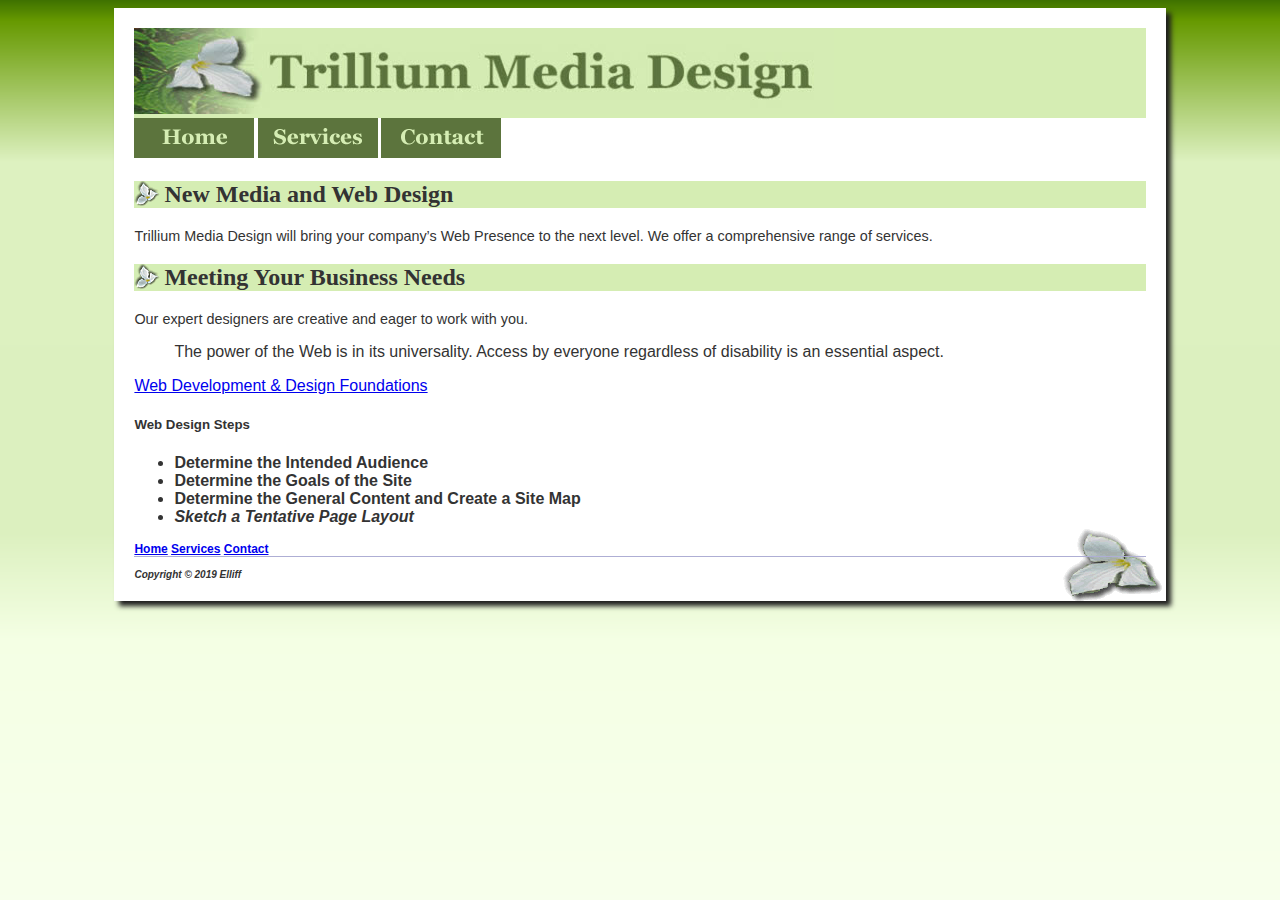
<file: index.html>
<!DOCTYPE html>
<html lang="en">
	<head>
		<title>Elliff Chapter 4 InClass Notes</title>
		<meta charset="utf-8">
		<link rel="icon" href="favicon.ico" type="image/x-con">
		<link rel="stylesheet" type="text/css" href="styles.css" />
	</head>
    <body>
			<div id="container">
        <!-- Structural Elements - header, nav, main, footer -->
        <header>
					<img src="trilliumbanner.jpg" usemap="#image_map">
					<map name="image_map">
					<area alt="NWMSU" title="NWMSU" href="https://www.nwmissouri.edu/" coords="118,40,119,41" shape="rect">
					<area alt="" title="" href="" coords="2,-45,133,42" shape="rect">
					</map>
        </header>
        <nav>
            <!-- Anchor tags - specifies hyperlink reference to a file. Relative Links - link to pages on own site. -->
						<a href="index.html"> <img src="home.gif" alt="Home" width="120" height="40"></a>
            <a href="services.html"> <img src="services.gif" alt="Services" width="120" height="40"></a>
            <a href="contact.html"> <img src="contact.gif" alt="Contact" width="120" height="40"></a>
        </nav>
        <main>
            <h2>New Media and Web Design</h2>
            <p>Trillium Media Design will bring your company&rsquo;s Web Presence to the next level. We offer a comprehensive range of services.</p>

            <h2>Meeting Your Business Needs</h2>
            <p>Our expert designers are creative and eager to work with you.</p>

            <!--Indents a block of text for special emphasis -->
            <blockquote>The power of the Web is in its universality. Access by everyone regardless of disability is an essential aspect.</blockquote>

            <!--Absolute Link - link to a different website. -->
            <a href="http://webdevfoundations.net">Web Development &amp; Design Foundations</a>

            <h5>Web Design Steps</h5>
            <ul>
                <li>Determine the Intended Audience</li>
                <li><strong>Determine the Goals of the Site</strong></li>
                <li>Determine the General Content and Create a Site Map</li>
                <li><em>Sketch a Tentative Page Layout</em></li>
            </ul>

        </main>
				<nav>
            <!-- Anchor tags - specifies hyperlink reference to a file. Relative Links - link to pages on own site. -->
            <a href="index.html">Home</a>
            <a href="services.html">Services</a>
            <a href="contact.html">Contact</a>
        </nav>
        <footer>
            <small><strong>Copyright &copy; 2019 Elliff</strong></small>
        </footer>
		</div>
    </body>
</html>
</file>
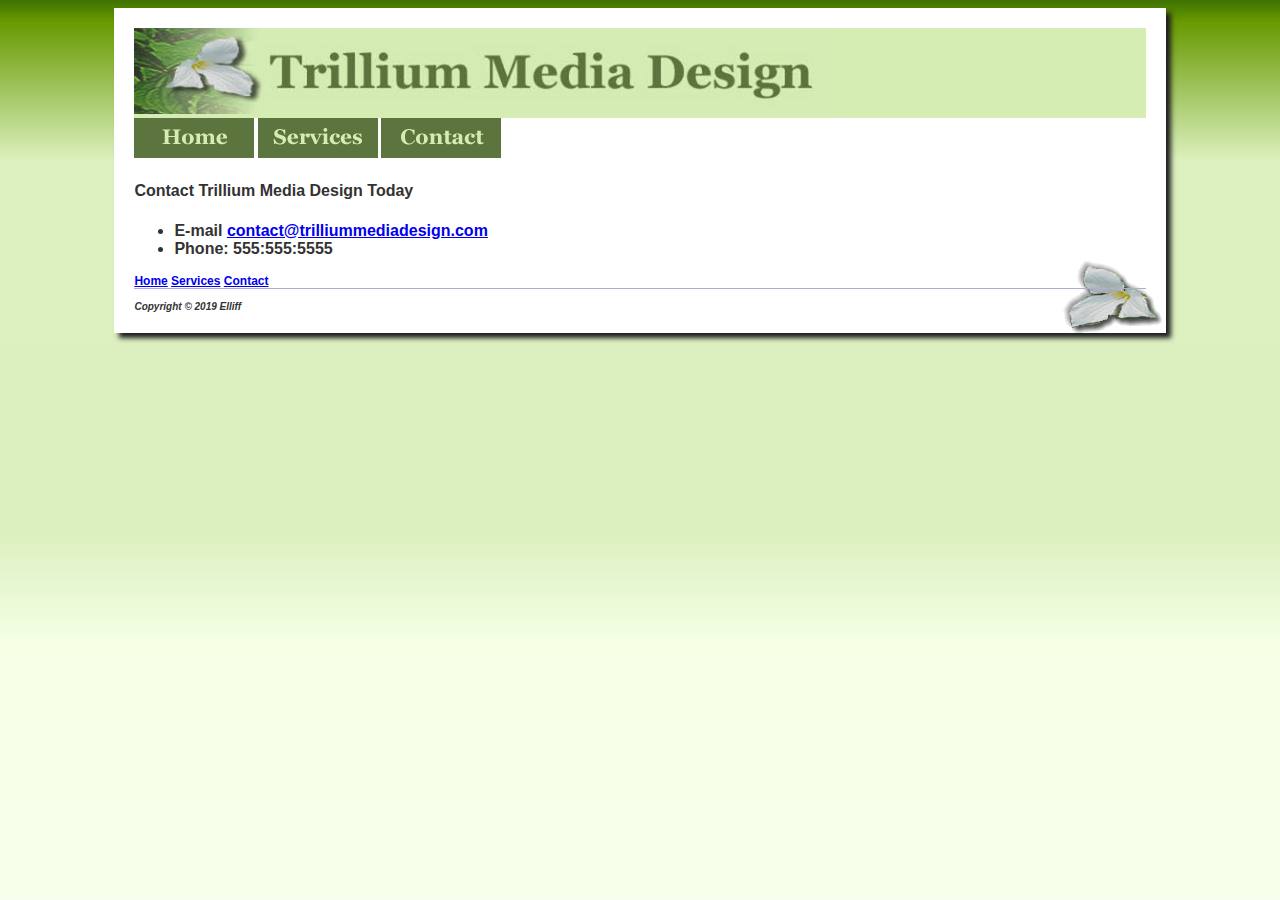
<file: contact.html>
<!DOCTYPE html>
<html lang="en">
	<head>
		<title>Elliff Chapter 4 InClass Notes</title>
		<meta charset="utf-8">
		<link rel="icon" href="favicon.ico" type="image/x-con">
		<link rel="stylesheet" type="text/css" href="styles.css" />
	</head>
    <body>
			<div id="container">
        <!-- Structural Elements - header, nav, main, footer -->
        <header>
					<img src="trilliumbanner.jpg" usemap="#image_map">
					<map name="image_map">
					<area alt="NWMSU" title="NWMSU" href="https://www.nwmissouri.edu/" coords="118,40,119,41" shape="rect">
					<area alt="" title="" href="" coords="2,-45,133,42" shape="rect">
					</map>
        </header>
        <nav>
            <!-- Anchor tags - specifies hyperlink reference to a file. Relative Links - link to pages on own site. -->
            <a href="index.html"> <img src="home.gif" alt="Home" width="120" height="40"></a>
            <a href="services.html"> <img src="services.gif" alt="Services" width="120" height="40"></a>
            <a href="contact.html"> <img src="contact.gif" alt="Contact" width="120" height="40"></a>
        </nav>
        <main>
            <h4>Contact Trillium Media Design Today</h4>
            <ul>
                <li>E-mail <a href="mailto:contact@trilliummediadesgin.com">contact@trilliummediadesign.com</a></li>
                <li>Phone: 555:555:5555</li>

            </ul>
        </main>

				<nav>
            <!-- Anchor tags - specifies hyperlink reference to a file. Relative Links - link to pages on own site. -->
            <a href="index.html">Home</a>
            <a href="services.html">Services</a>
            <a href="contact.html">Contact</a>
        </nav>

        <footer>
            <small><strong>Copyright &copy; 2019 Elliff</strong></small>
        </footer>
			</div>
    </body>
</html>
</file>
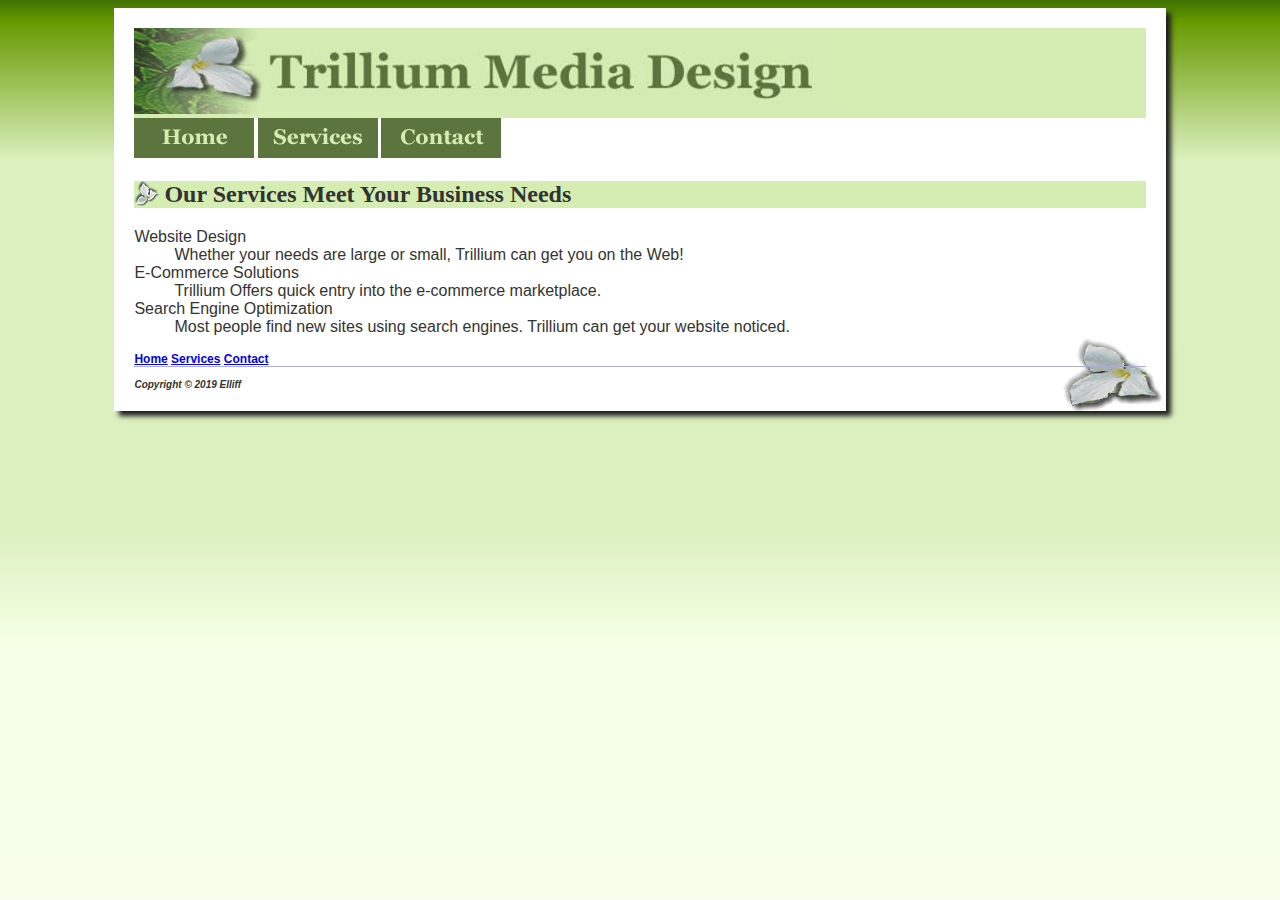
<file: services.html>
<!DOCTYPE html>
<html lang="en">
	<head>
		<title>Elliff Chapter 4 InClass Notes</title>
		<meta charset="utf-8">
		<link rel="icon" href="favicon.ico" type="image/x-con">
		<link rel="stylesheet" type="text/css" href="styles.css" />
	</head>
    <body>
			<div id="container">
        <!-- Structural Elements - header, nav, main, footer -->
        <header>
					<img src="trilliumbanner.jpg" usemap="#image_map">
					<map name="image_map">
					<area alt="NWMSU" title="NWMSU" href="https://www.nwmissouri.edu/" coords="118,40,119,41" shape="rect">
					<area alt="" title="" href="" coords="2,-45,133,42" shape="rect">
					</map>
        </header>
        <nav>
            <!-- Anchor tags - specifies hyperlink reference to a file. Relative Links - link to pages on own site. -->
						<a href="index.html"> <img src="home.gif" alt="Home" width="120" height="40"></a>
						<a href="services.html"> <img src="services.gif" alt="Services" width="120" height="40"></a>
						<a href="contact.html"> <img src="contact.gif" alt="Contact" width="120" height="40"></a>
        </nav>
        <main>
            <h2>Our Services Meet Your Business Needs</h2>
            <!-- Description List -->
            <dl>
                <dt>Website Design</dt>
                <dd>Whether your needs are large or small, Trillium can get you on the Web!</dd>

                <dt>E-Commerce Solutions</dt>
                <dd>Trillium Offers quick entry into the e-commerce marketplace.</dd>

                <dt>Search Engine Optimization</dt>
                <dd>Most people find new sites using search engines. Trillium can get your website noticed.</dd>

            </dl>
        </main>

				<nav>
            <!-- Anchor tags - specifies hyperlink reference to a file. Relative Links - link to pages on own site. -->
            <a href="index.html">Home</a>
            <a href="services.html">Services</a>
            <a href="contact.html">Contact</a>
        </nav>

        <footer>
            <small><strong>Copyright &copy; 2019 Elliff</strong></small>
        </footer>
			</div>
    </body>
</html>
</file>
<file: styles.css>
body{
  background-color: #f4ffe4;
  color: #333333;
  font-family: Arial, Verdana, sans-serif;
  background-image: url(trilliumgradient.png);
}

header{
  background-color: #d5edb3;
color: #sc743d;
font-family: Georgia, "Times New Roman", serif;
}

h2{
  background-color: #d5edb3;
  color: #5cc743d;
  font-family: Georgia, "Times New Roman", serif;
  background-image: url(trilliumbullet.gif);
  background-repeat: no-repeat;
  padding-left: 30px;
}

p{
  font-size: .90em;
}

ul{
  font-weight: bold;
}

nav{
  font-weight: bold;
  font-size: .75em;
}
footer{
  font-size:.75em;
  font-style: italic;
  border-top: thin solid #aeaed4;
  padding-top: 10px;
}

img{border-style:none;}

#container{background-color: #ffffff;
padding: 20px;
width: 80%;
margin: auto;
box-shadow: 5px 5px 5px #1e1e1e;
background: url(trilliumfoot.gif) no-repeat bottom right, #FFFFFF;
}
</file>
